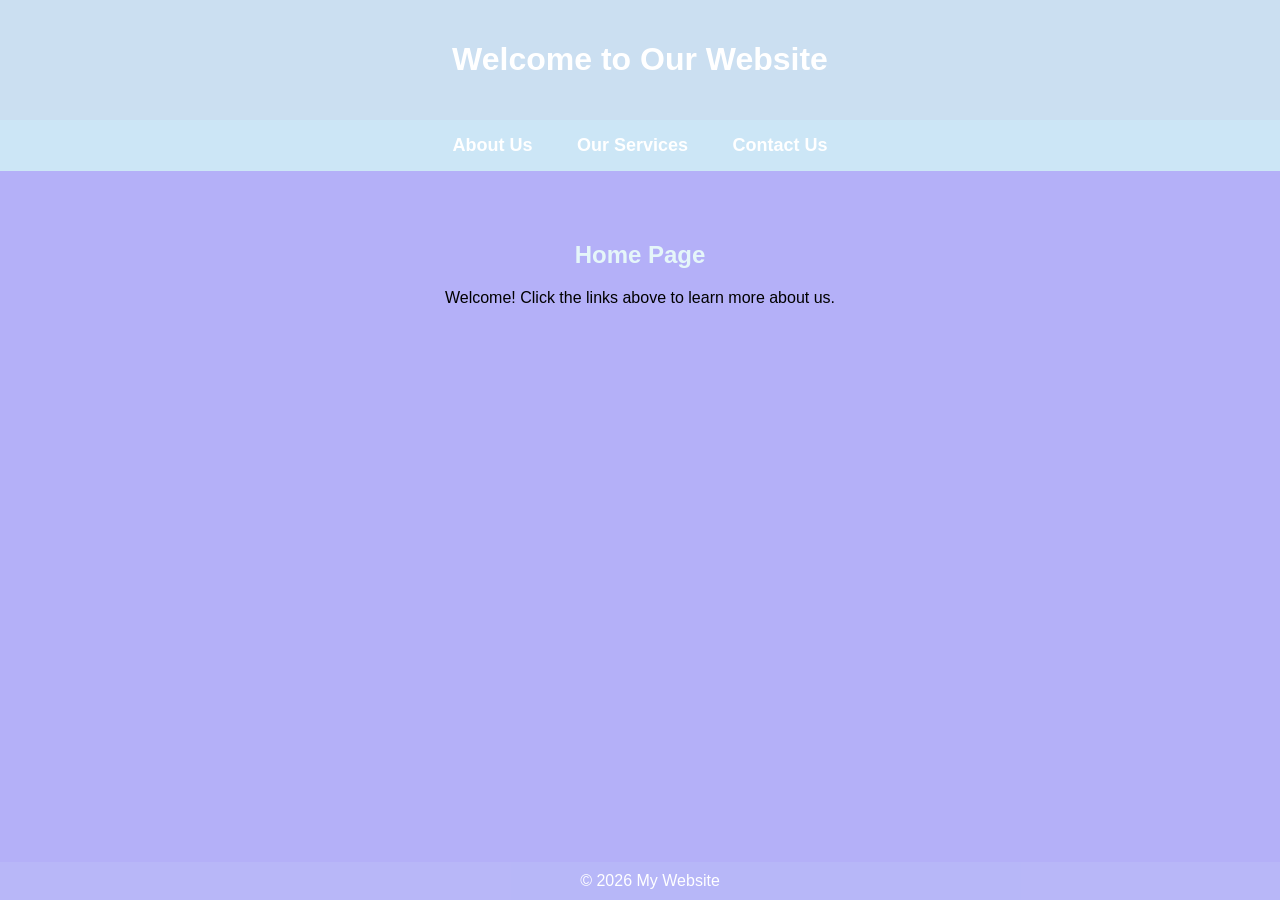
<file: Sivaprashanna/web_technology/index.html>
<!DOCTYPE html>
<html>
<head>
    <title>Simple Home Page</title>
    <style>
        body {
            margin: 0;
            font-family: Arial, sans-serif;
            background-color: #b4b0f8;
        }

        header {
            background-color: #cbdff1;
            color: white;
            padding: 20px;
            text-align: center;
        }

        nav {
            background-color: #cce6f6;
            padding: 15px;
            text-align: center;
        }

        nav a {
            color: white;
            text-decoration: none;
            margin: 20px;
            font-size: 18px;
            font-weight: bold;
        }

        nav a:hover {
            color: rgb(210, 244, 198);
        }

        .content {
            text-align: center;
            padding: 50px;
        }

        h2 {
            color: #e5f6f9;
        }

        footer {
            background-color: #cadff527;
            color: white;
            text-align: center;
            padding: 10px;
            position: fixed;
            bottom: 0;
            width: 100%;
        }
    </style>
</head>

<body>

<header>
    <h1>Welcome to Our Website</h1>
</header>

<nav>
    <a href="about.html">About Us</a>
    <a href="ourservice.html">Our Services</a>
    <a href="contact.html">Contact Us</a>
</nav>

<div class="content">
    <h2>Home Page</h2>
    <p>Welcome! Click the links above to learn more about us.</p>
</div>

<footer>
    © 2026 My Website
</footer>

</body>
</html>
</file>
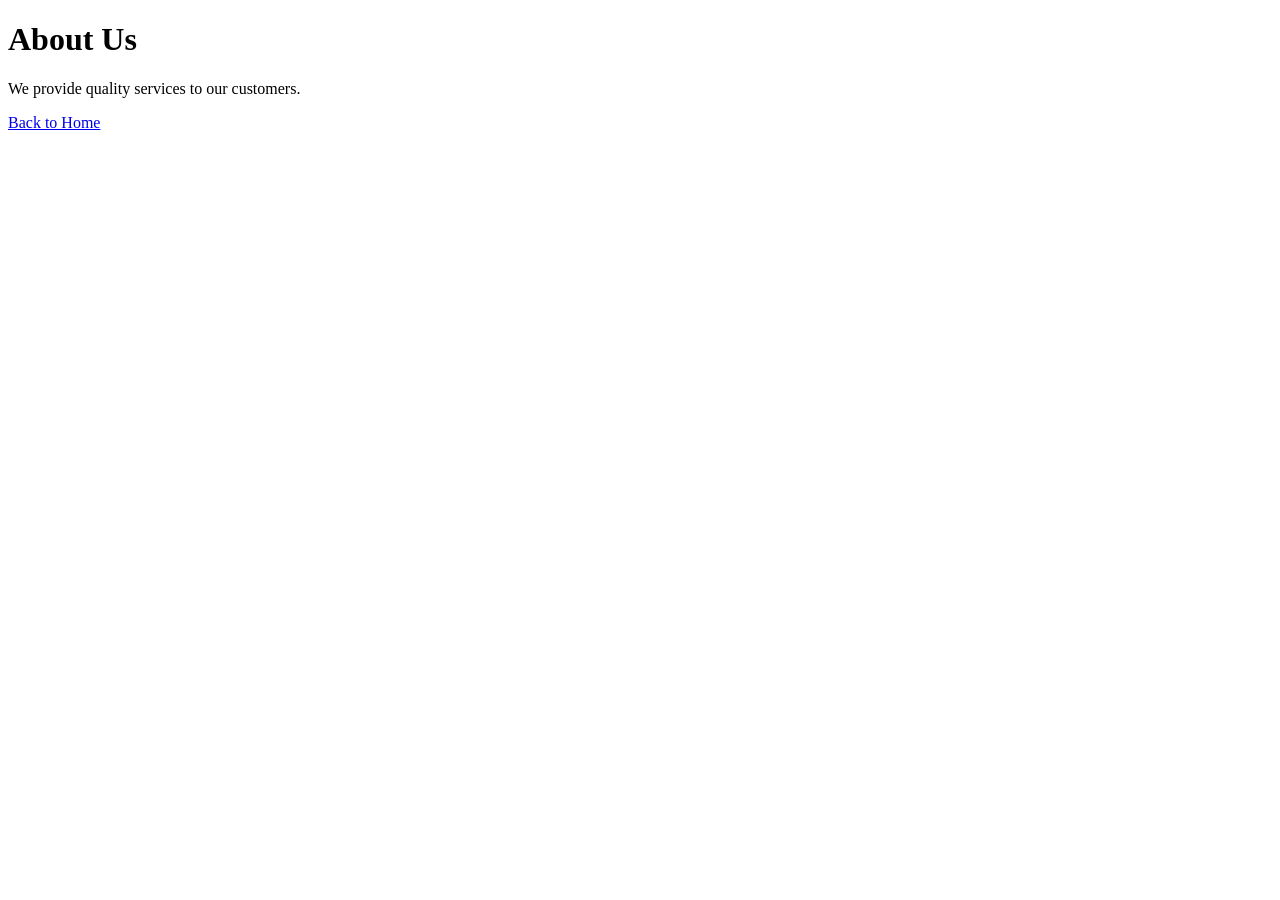
<file: Sivaprashanna/web_technology/about.html>
<!DOCTYPE html>
<html>
<head>
    <title>About Us</title>
</head>
<body>
    <h1>About Us</h1>
    <p>We provide quality services to our customers.</p>
    <a href="index.html">Back to Home</a>
</body>
</html>
</file>
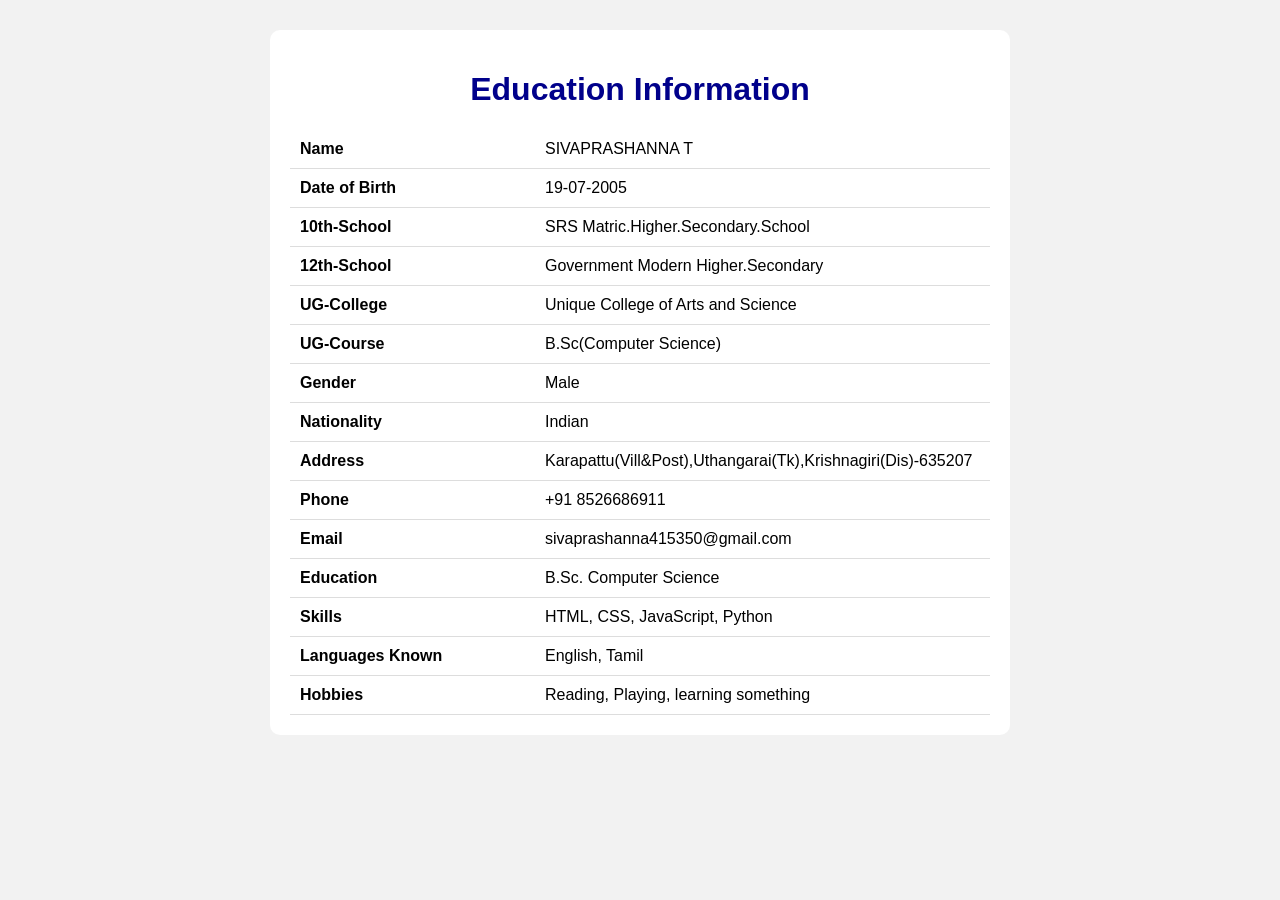
<file: Sivaprashanna/web_technology/biodata.html>
<!DOCTYPE html>
<html lang="en">
<head>
    <meta charset="UTF-8">
    <meta name="viewport" content="width=device-width, initial-scale=1.0">
    <title>Education Information</title>
    <style>
        body{
            font-family:Arial,sans-serif;
            background-color:#f2f2f2;
           }
       .container{
             width:700px;
             margin:30px auto;
             background:white;
             padding:20px;
             border-radius:10px;
             box-shadow:0px 0px 0px gray
            }

        
        

        h1 {
            text-align: center;
            color: darkblue;
        }

        table {
            width: 100%;
            border-collapse: collapse;
        }

        td {
            padding: 10px;
            border-bottom: 1px solid #ddd;
        }

        td:first-child {
            font-weight: bold;
            width: 35%;
        }
    </style>
</head>
<body>

<div class="container">
    <h1>Education Information</h1>

    <table>
        <tr>
            <td>Name</td>
            <td>SIVAPRASHANNA T</td>
        </tr>
        
        <tr>
            <td>Date of Birth</td>
            <td>19-07-2005</td>
        </tr>
        <tr>
            <td>10th-School</td>
            <td> SRS Matric.Higher.Secondary.School</td>
        </tr>
        <tr>
            <td>12th-School</td>
            <td>Government Modern Higher.Secondary </td>
        </tr>
        <tr>
            <td>UG-College</td>
            <td>Unique College of Arts and Science</td>
        </tr>
        <tr>
            <td>UG-Course</td>
            <td>B.Sc(Computer Science)</td>
        </tr> 
        <tr>
            <td>Gender</td>
            <td>Male</td>
        </tr>
        <tr>
            <td>Nationality</td>
            <td>Indian</td>
        </tr>
        <tr>
            <td>Address</td>
            <td>Karapattu(Vill&Post),Uthangarai(Tk),Krishnagiri(Dis)-635207</td>
        </tr>
        <tr>
            <td>Phone</td>
            <td>+91 8526686911</td>
        </tr>
        <tr>
            <td>Email</td>
            <td>sivaprashanna415350@gmail.com</td>
        </tr>
        <tr>
            <td>Education</td>
            <td>B.Sc. Computer Science</td>
        </tr>
        <tr>
            <td>Skills</td>
            <td>HTML, CSS, JavaScript, Python</td>
        </tr>
        <tr>
            <td>Languages Known</td>
            <td>English, Tamil</td>
        </tr>
        <tr>
            <td>Hobbies</td>
            <td>Reading, Playing, learning something</td>
        </tr>
    </table>
</div>

</body>
</html>
</file>
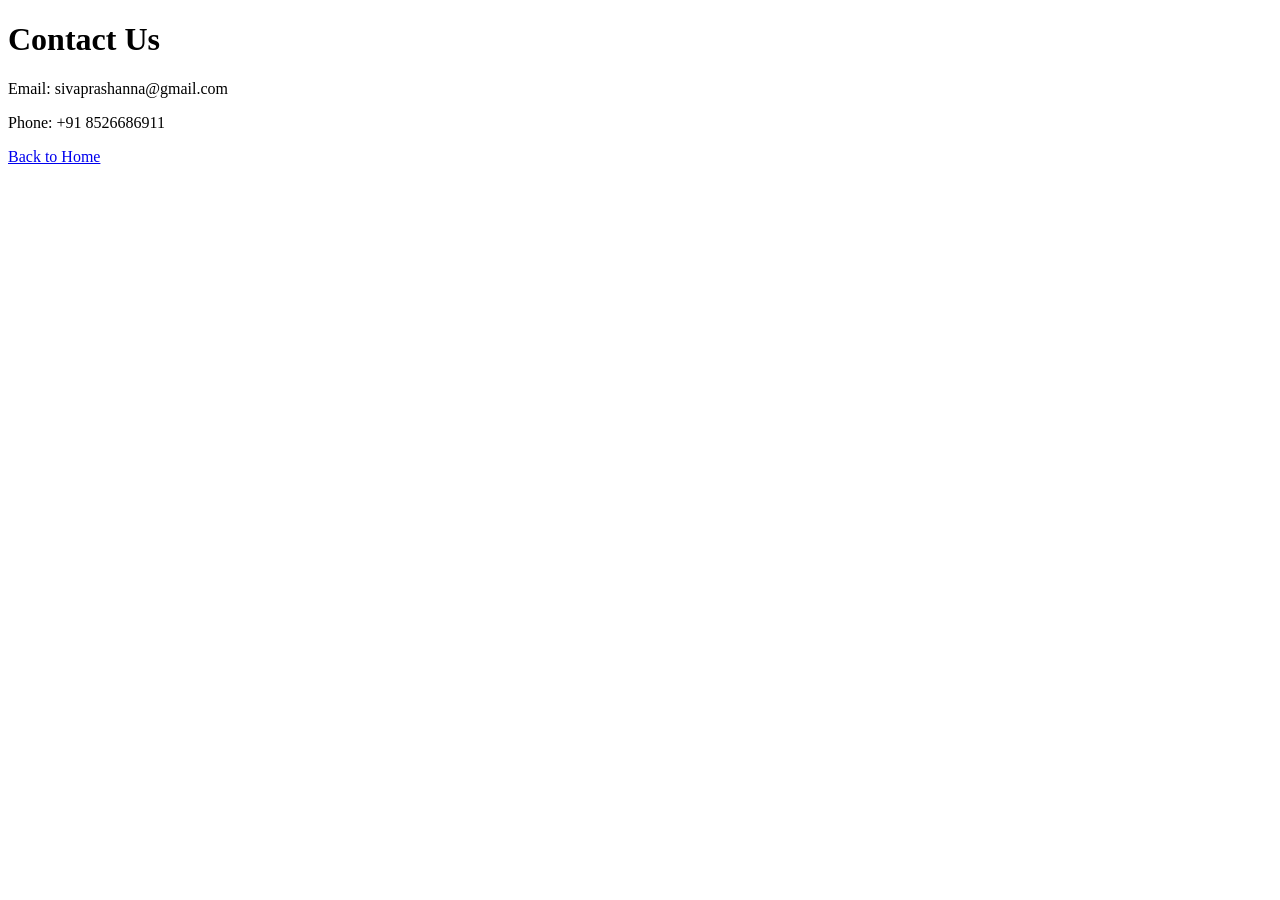
<file: Sivaprashanna/web_technology/contact.html>
<!DOCTYPE html>
<html>
<head>
    <title>Contact Us</title>
</head>
<body>
    <h1>Contact Us</h1>
    <p>Email: sivaprashanna@gmail.com</p>
    <p>Phone: +91 8526686911</p>
    <a href="index.html">Back to Home</a>
</body>
</html>
</file>
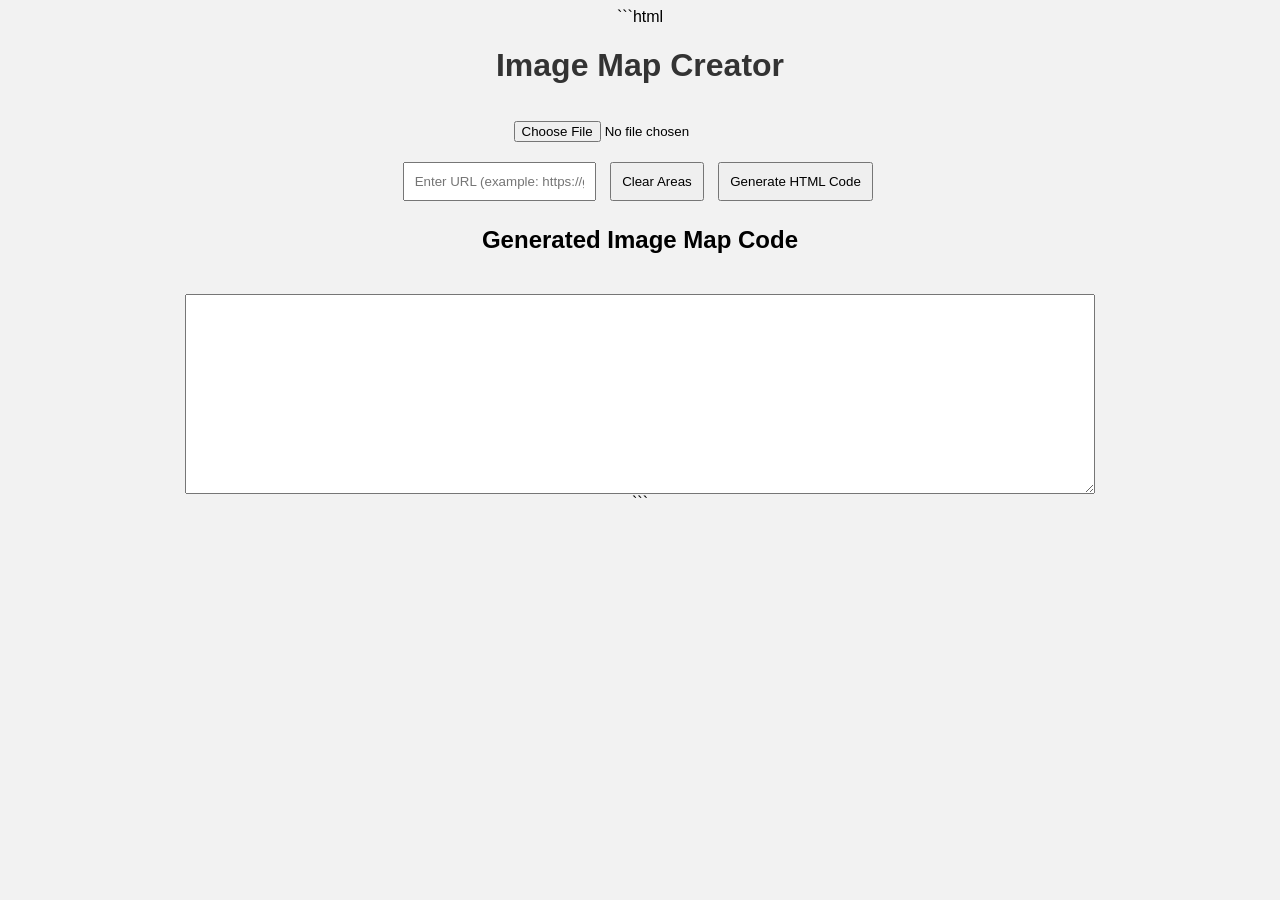
<file: Sivaprashanna/web_technology/map.html>
```html
<!DOCTYPE html>
<html>
<head>
    <title>Image Map Creator</title>

    <style>
        body {
            font-family: Arial;
            text-align: center;
            background: #f2f2f2;
        }

        h1 {
            color: #333;
        }

        .container {
            width: 90%;
            margin: auto;
        }

        input, button {
            padding: 10px;
            margin: 5px;
        }

        #imageContainer {
            position: relative;
            display: inline-block;
            margin-top: 20px;
        }

        #myImage {
            max-width: 800px;
            display: block;
        }

        .area {
            position: absolute;
            border: 2px solid red;
            background: rgba(255, 0, 0, 0.2);
        }

        textarea {
            width: 80%;
            height: 200px;
            margin-top: 20px;
            font-family: monospace;
        }
    </style>
</head>

<body>

    <div class="container">

        <h1>Image Map Creator</h1>

        <input type="file" id="imageInput" accept="image/*">

        <br>

        <input type="text" id="linkInput"
               placeholder="Enter URL (example: https://google.com)">

        <button onclick="clearAreas()">Clear Areas</button>
        <button onclick="generateCode()">Generate HTML Code</button>

        <div id="imageContainer">
            <img id="myImage">
        </div>

        <h2>Generated Image Map Code</h2>

        <textarea id="output" readonly></textarea>

    </div>


    <script>

        const imageInput = document.getElementById("imageInput");
        const image = document.getElementById("myImage");
        const container = document.getElementById("imageContainer");

        let areas = [];
        let startX, startY;
        let drawing = false;

        // Upload Image
        imageInput.addEventListener("change", function () {

            const file = this.files[0];

            if (file) {
                image.src = URL.createObjectURL(file);
            }
        });


        // Start drawing
        container.addEventListener("mousedown", function (e) {

            if (e.target !== image)
                return;

            const rect = image.getBoundingClientRect();

            startX = e.clientX - rect.left;
            startY = e.clientY - rect.top;

            drawing = true;
        });


        // Draw rectangle
        container.addEventListener("mousemove", function (e) {

            if (!drawing)
                return;

            let old = document.querySelector(".temp");

            if (old)
                old.remove();

            const rect = image.getBoundingClientRect();

            let currentX = e.clientX - rect.left;
            let currentY = e.clientY - rect.top;

            let x = Math.min(startX, currentX);
            let y = Math.min(startY, currentY);

            let width = Math.abs(currentX - startX);
            let height = Math.abs(currentY - startY);

            let box = document.createElement("div");

            box.className = "area temp";

            box.style.left = x + "px";
            box.style.top = y + "px";
            box.style.width = width + "px";
            box.style.height = height + "px";

            container.appendChild(box);
        });


        // Finish rectangle
        container.addEventListener("mouseup", function (e) {

            if (!drawing)
                return;

            drawing = false;

            let temp = document.querySelector(".temp");

            if (!temp)
                return;

            temp.remove();

            const rect = image.getBoundingClientRect();

            let endX = e.clientX - rect.left;
            let endY = e.clientY - rect.top;

            let x1 = Math.min(startX, endX);
            let y1 = Math.min(startY, endY);

            let x2 = Math.max(startX, endX);
            let y2 = Math.max(startY, endY);

            let url = document.getElementById("linkInput").value;

            if (url === "")
                url = "#";

            areas.push({
                x1: Math.round(x1),
                y1: Math.round(y1),
                x2: Math.round(x2),
                y2: Math.round(y2),
                url: url
            });

            createArea(x1, y1, x2, y2);
        });


        // Display rectangle
        function createArea(x1, y1, x2, y2) {

            let box = document.createElement("div");

            box.className = "area";

            box.style.left = x1 + "px";
            box.style.top = y1 + "px";

            box.style.width = (x2 - x1) + "px";
            box.style.height = (y2 - y1) + "px";

            container.appendChild(box);
        }


        // Clear all areas
        function clearAreas() {

            areas = [];

            document.querySelectorAll(".area")
                .forEach(a => a.remove());

            document.getElementById("output").value = "";
        }


        // Generate HTML
        function generateCode() {

            if (areas.length === 0) {
                alert("Please create at least one area.");
                return;
            }

            let code = "";

            code += '<img src="C:\Users\MCA-Lab6\Desktop\Sivaprashanna_T\2ndmcaprogramms-main\Sivaprashanna\web_technology\map.png" usemap="#myMap">\n\n';

            code += '<map name="myMap">\n';

            areas.forEach(function (area) {

                code +=
                    '    <area shape="rect" ' +
                    'coords="' +
                    area.x1 + ',' +
                    area.y1 + ',' +
                    area.x2 + ',' +
                    area.y2 +
                    '" href="' +
                    area.url +
                    '">\n';
            });

            code += "</map>";

            document.getElementById("output").value = code;
        }

    </script>

</body>
</html>
```
</file>
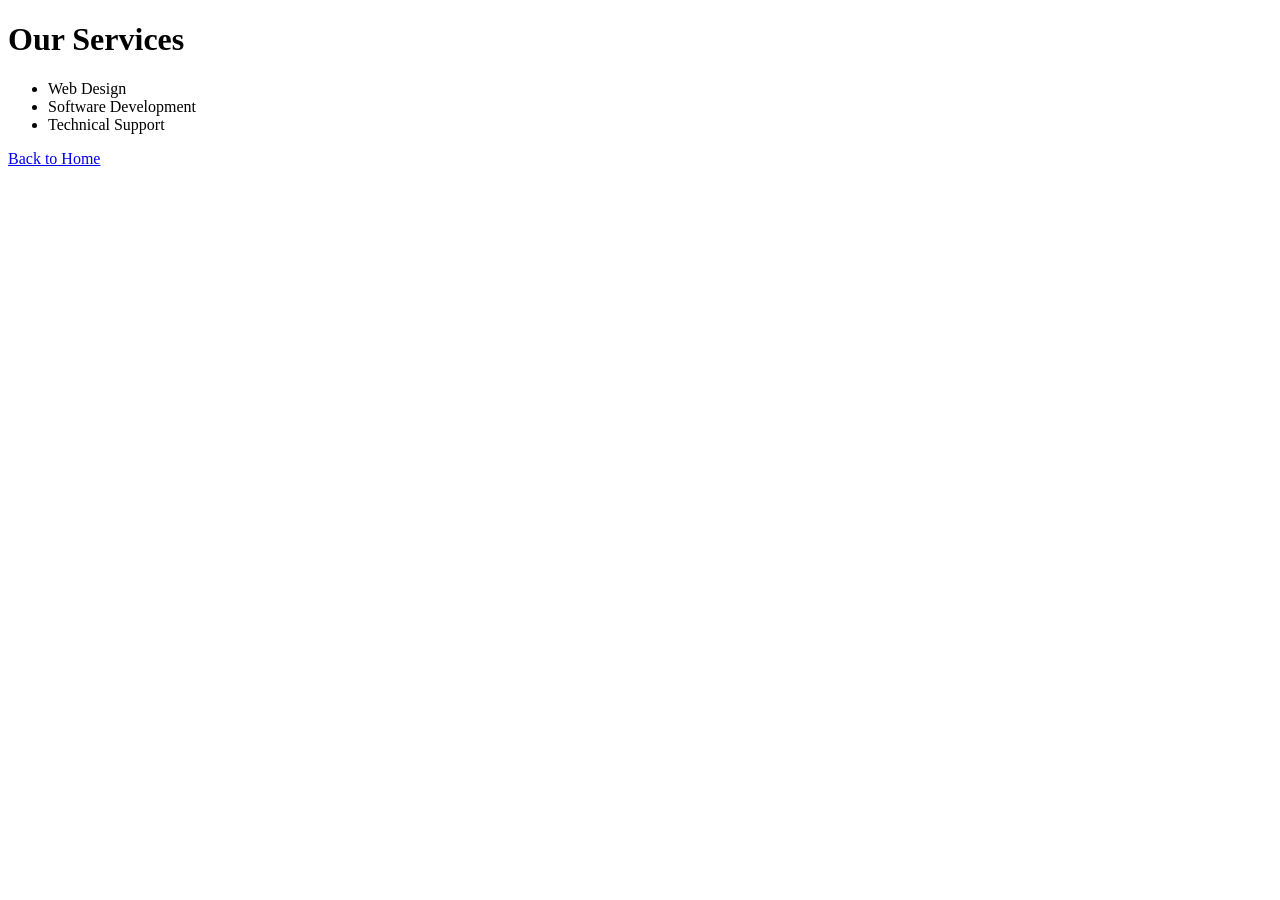
<file: Sivaprashanna/web_technology/ourservice.html>
<!DOCTYPE html>
<html>
<head>
    <title>Our Services</title>
</head>
<body>
    <h1>Our Services</h1>
    <ul>
        <li>Web Design</li>
        <li>Software Development</li>
        <li>Technical Support</li>
    </ul>
    <a href="index.html">Back to Home</a>
</body>
</html>
</file>
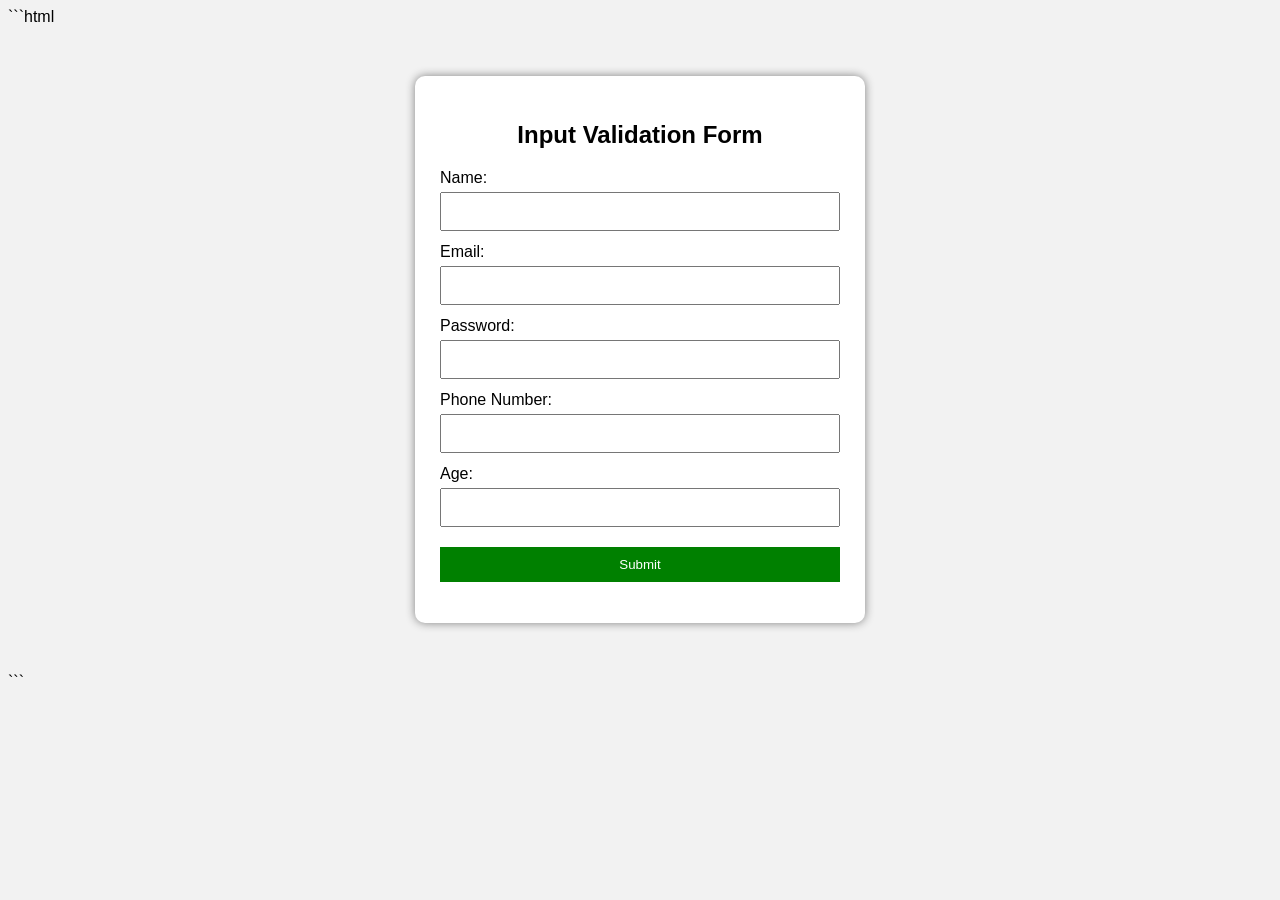
<file: Sivaprashanna/web_technology/pro7.html>
```html
<!DOCTYPE html>
<html>
<head>
    <title>JavaScript Input Validation</title>

    <style>
        body {
            font-family: Arial, sans-serif;
            background: #f2f2f2;
        }

        .container {
            width: 400px;
            margin: 50px auto;
            padding: 25px;
            background: white;
            border-radius: 10px;
            box-shadow: 0 0 10px gray;
        }

        h2 {
            text-align: center;
        }

        label {
            display: block;
            margin-top: 12px;
        }

        input {
            width: 100%;
            padding: 10px;
            margin-top: 5px;
            box-sizing: border-box;
        }

        button {
            width: 100%;
            padding: 10px;
            margin-top: 20px;
            background: green;
            color: white;
            border: none;
            cursor: pointer;
        }

        .error {
            color: red;
            font-size: 13px;
        }
    </style>
</head>

<body>

<div class="container">

    <h2>Input Validation Form</h2>

    <form onsubmit="return validateForm()">

        <label>Name:</label>
        <input type="text" id="name">
        <span id="nameError" class="error"></span>

        <label>Email:</label>
        <input type="text" id="email">
        <span id="emailError" class="error"></span>

        <label>Password:</label>
        <input type="password" id="password">
        <span id="passwordError" class="error"></span>

        <label>Phone Number:</label>
        <input type="text" id="phone">
        <span id="phoneError" class="error"></span>

        <label>Age:</label>
        <input type="number" id="age">
        <span id="ageError" class="error"></span>

        <button type="submit">Submit</button>

    </form>

</div>

<script>

function validateForm() {

    let valid = true;

    // Get values
    let name = document.getElementById("name").value.trim();
    let email = document.getElementById("email").value.trim();
    let password = document.getElementById("password").value;
    let phone = document.getElementById("phone").value.trim();
    let age = document.getElementById("age").value;

    // Clear previous errors
    document.getElementById("nameError").innerHTML = "";
    document.getElementById("emailError").innerHTML = "";
    document.getElementById("passwordError").innerHTML = "";
    document.getElementById("phoneError").innerHTML = "";
    document.getElementById("ageError").innerHTML = "";

    // Name validation
    if (name == "") {
        document.getElementById("nameError").innerHTML =
            "Name is required";
        valid = false;
    }

    // Email validation
    let emailPattern = /^[^ ]+@[^ ]+\.[a-z]{2,3}$/;

    if (email == "") {
        document.getElementById("emailError").innerHTML =
            "Email is required";
        valid = false;
    }
    else if (!email.match(emailPattern)) {
        document.getElementById("emailError").innerHTML =
            "Enter a valid email";
        valid = false;
    }

    // Password validation
    if (password.length < 6) {
        document.getElementById("passwordError").innerHTML =
            "Password must contain at least 6 characters";
        valid = false;
    }

    // Phone validation
    let phonePattern = /^[0-9]{10}$/;

    if (!phone.match(phonePattern)) {
        document.getElementById("phoneError").innerHTML =
            "Phone number must contain 10 digits";
        valid = false;
    }

    // Age validation
    if (age == "") {
        document.getElementById("ageError").innerHTML =
            "Age is required";
        valid = false;
    }
    else if (age < 18 || age > 100) {
        document.getElementById("ageError").innerHTML =
            "Age must be between 18 and 100";
        valid = false;
    }

    // Submit result
    if (valid) {
        alert("Form submitted successfully!");
    }

    return valid;
}

</script>

</body>
</html>
```
</file>
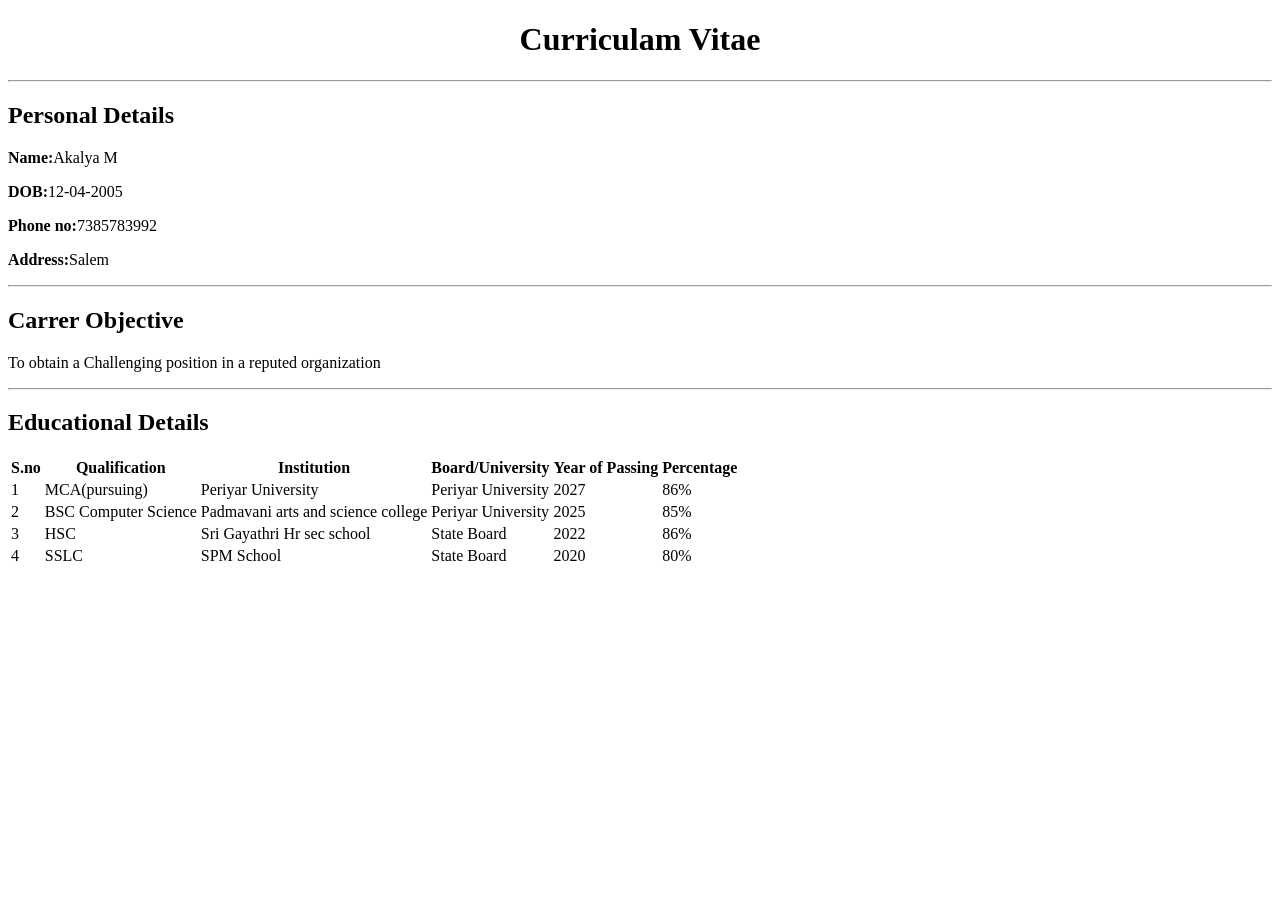
<file: Sivaprashanna/web_technology/Untitled-1.html>
<!DOCTYPE html>
<html>
<head>
    <title>CV</title>
</head>
<body>
    <center>
    <h1>Curriculam Vitae</h1>
    </center>
    <hr>
    <h2>Personal Details</h2>
    <p><b>Name:</b>Akalya M</p>
    <p><b>DOB:</b>12-04-2005</p>
    <p><b>Phone no:</b>7385783992</p>
    <p><b>Address:</b>Salem</p>
    <hr>
    <h2>Carrer Objective</h2>
    <p>To obtain a Challenging position in a reputed organization</p>
    <hr>
    <h2>Educational Details</h2>
    <table>
        <tr>
            <th>S.no</th>
            <th>Qualification</th>
            <th>Institution</th>
            <th>Board/University</th>
            <th>Year of Passing</th>
            <th>Percentage</th>
        </tr>
        <tr>
            <td>1</td>
            <td>MCA(pursuing)</td>
            <td>Periyar University</td>
            <td>Periyar University</td>
            <td>2027</td>
            <td>86%</td>
        </tr>
        <tr>
            <td>2</td>
            <td>BSC Computer Science</td>
            <td>Padmavani arts and science college</td>
            <td>Periyar University</td>
            <td>2025</td>
            <td>85%</td>
        </tr>
        <tr>
            <td>3</td>
            <td>HSC</td>
            <td>Sri Gayathri Hr sec school</td>
            <td>State Board</td>
            <td>2022</td>
            <td>86%</td>
        <tr>
            <td>4</td>
            <td>SSLC</td>
            <td>SPM School</td>
            <td>State Board</td>
            <td>2020</td>
            <td>80%</td>
        </tr>
    </table>
</file>
